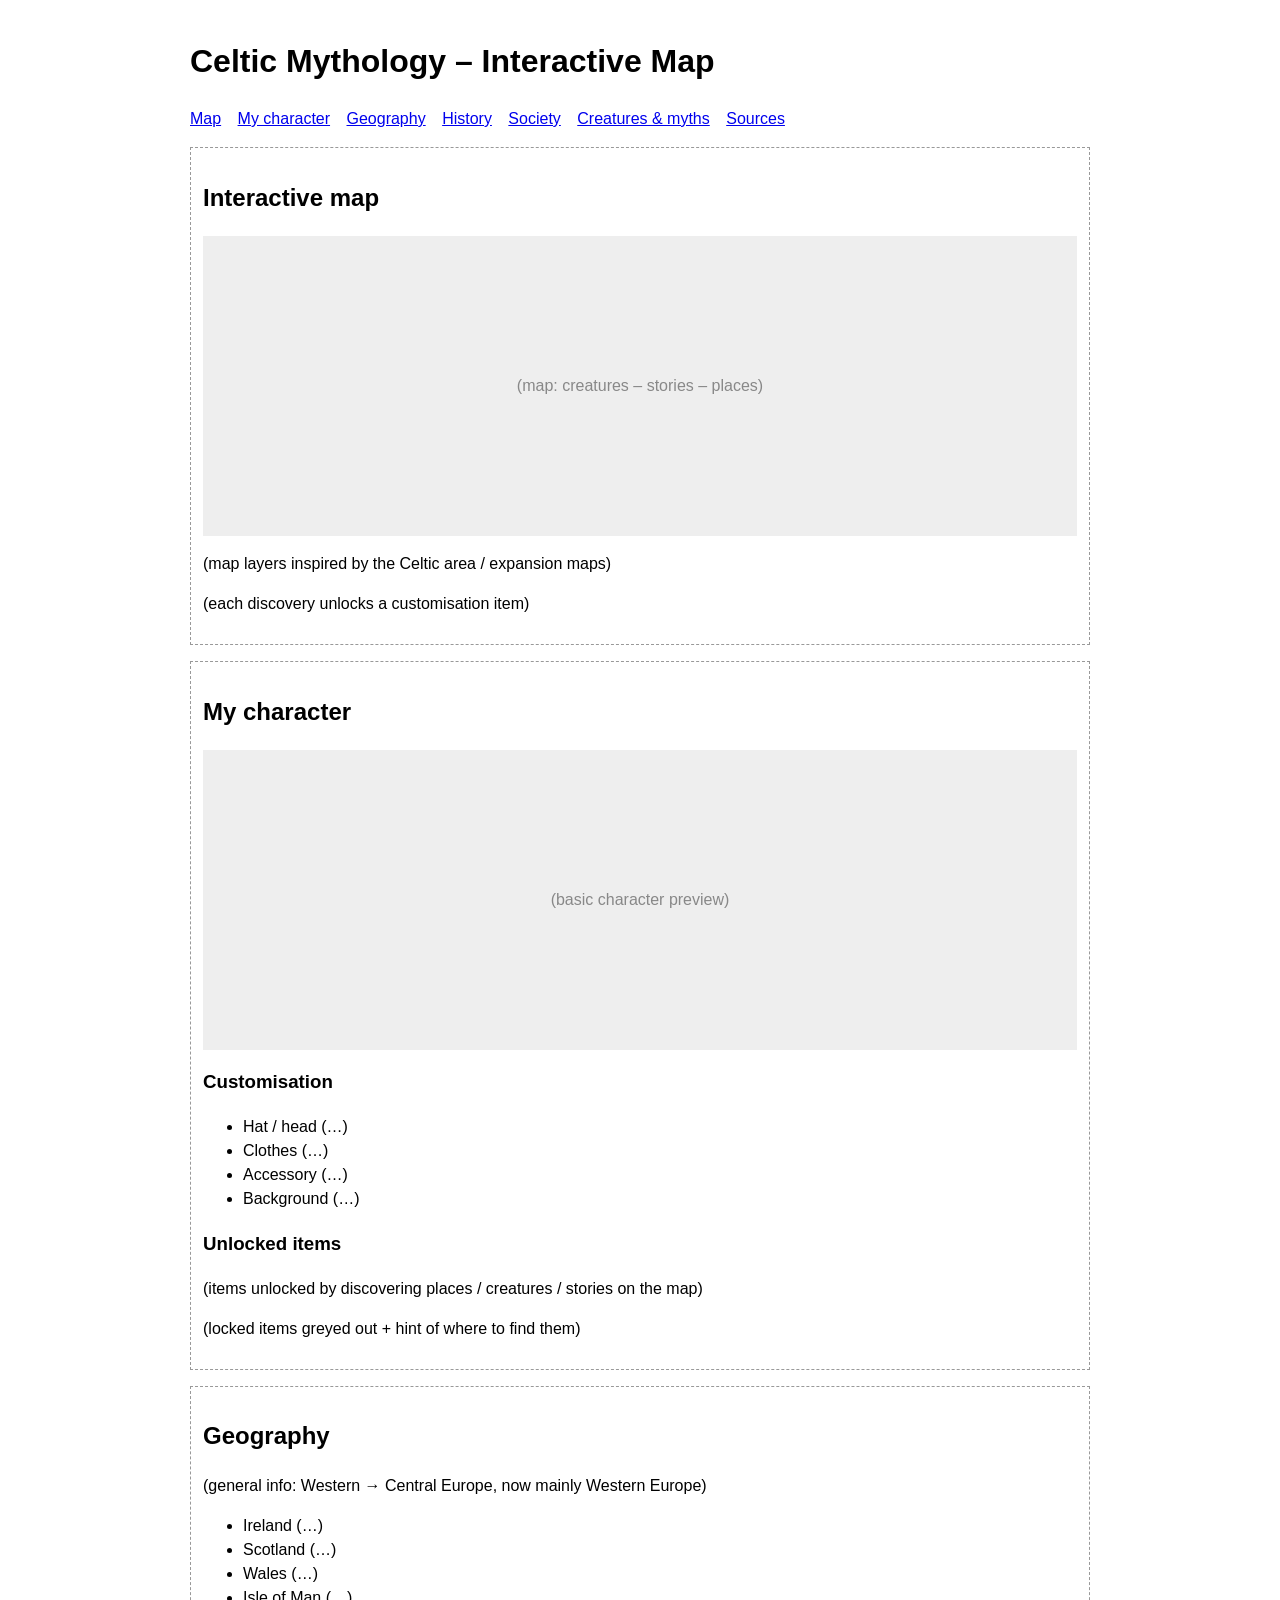
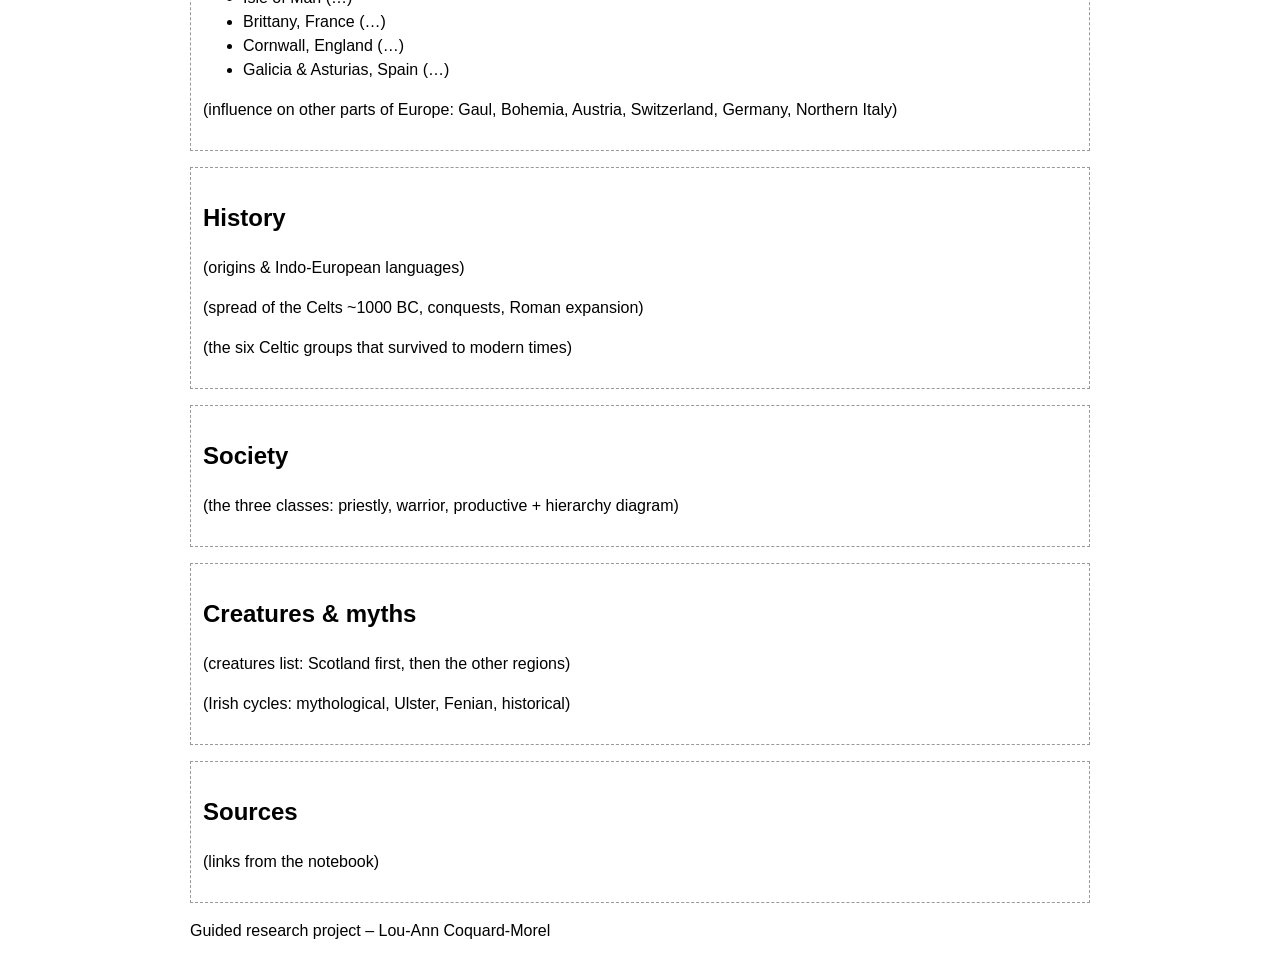
<file: old_index_outline.html>
<!DOCTYPE html>
<html lang="en">
<head>
  <meta charset="UTF-8">
  <meta name="viewport" content="width=device-width, initial-scale=1.0">
  <title>Celtic Mythology Map</title>
  <style>
    body { font-family: Arial, Helvetica, sans-serif; max-width: 900px; margin: 0 auto; padding: 16px; line-height: 1.5; }
    nav a { margin-right: 12px; }
    section { border: 1px dashed #999; padding: 12px; margin: 16px 0; }
    .box { background: #eee; height: 300px; display: flex; align-items: center; justify-content: center; color: #888; }
  </style>
</head>
<body>

  <header>
    <h1>Celtic Mythology – Interactive Map</h1>
    <nav>
      <a href="#map">Map</a>
      <a href="#character">My character</a>
      <a href="#geography">Geography</a>
      <a href="#history">History</a>
      <a href="#society">Society</a>
      <a href="#creatures">Creatures &amp; myths</a>
      <a href="#sources">Sources</a>
    </nav>
  </header>

  <main>

    <section id="map">
      <h2>Interactive map</h2>
      <div class="box">(map: creatures – stories – places)</div>
      <p>(map layers inspired by the Celtic area / expansion maps)</p>
      <p>(each discovery unlocks a customisation item)</p>
    </section>

    <section id="character">
      <h2>My character</h2>
      <div class="box">(basic character preview)</div>
      <h3>Customisation</h3>
      <ul>
        <li>Hat / head (…)</li>
        <li>Clothes (…)</li>
        <li>Accessory (…)</li>
        <li>Background (…)</li>
      </ul>
      <h3>Unlocked items</h3>
      <p>(items unlocked by discovering places / creatures / stories on the map)</p>
      <p>(locked items greyed out + hint of where to find them)</p>
    </section>

    <section id="geography">
      <h2>Geography</h2>
      <p>(general info: Western → Central Europe, now mainly Western Europe)</p>
      <ul>
        <li>Ireland (…)</li>
        <li>Scotland (…)</li>
        <li>Wales (…)</li>
        <li>Isle of Man (…)</li>
        <li>Brittany, France (…)</li>
        <li>Cornwall, England (…)</li>
        <li>Galicia &amp; Asturias, Spain (…)</li>
      </ul>
      <p>(influence on other parts of Europe: Gaul, Bohemia, Austria, Switzerland, Germany, Northern Italy)</p>
    </section>

    <section id="history">
      <h2>History</h2>
      <p>(origins &amp; Indo-European languages)</p>
      <p>(spread of the Celts ~1000 BC, conquests, Roman expansion)</p>
      <p>(the six Celtic groups that survived to modern times)</p>
    </section>

    <section id="society">
      <h2>Society</h2>
      <p>(the three classes: priestly, warrior, productive + hierarchy diagram)</p>
    </section>

    <section id="creatures">
      <h2>Creatures &amp; myths</h2>
      <p>(creatures list: Scotland first, then the other regions)</p>
      <p>(Irish cycles: mythological, Ulster, Fenian, historical)</p>
    </section>

    <section id="sources">
      <h2>Sources</h2>
      <p>(links from the notebook)</p>
    </section>

  </main>

  <footer>
    <p>Guided research project – Lou-Ann Coquard-Morel</p>
  </footer>

</body>
</html>
</file>
